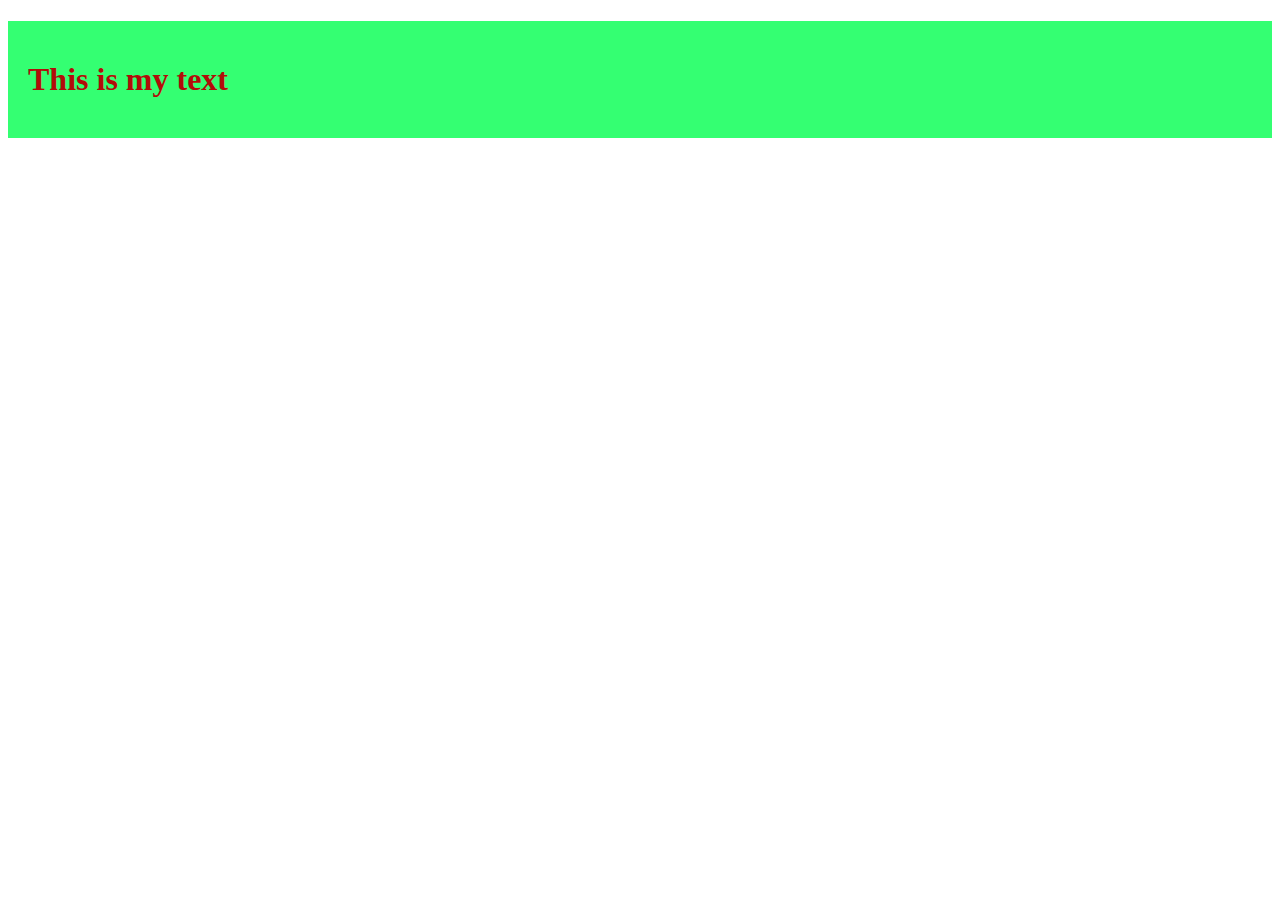
<file: loaders/index.html>
<!DOCTYPE html>
<html>
	<head>
		<title>Untitled Document</title>
		<meta charset="UTF-8">
		<meta name="description" content="" />
		<meta name="keywords" content="" />
		<link rel="stylesheet" href="css/main.css">
	</head>
	<body>
		<div class="sampleTextArea">
			<h1 class="sampleText">This is my text</h1>
		</div>
	</body>
</html>
</file>
<file: loaders/css/main.css>
/* Variables */
/* Mixins */
.example {
  background: #000; }

.orange {
  background: #fff;
  font-size: 20px; }

.sampleTextArea {
  background-color: #34FF72; }

.sampleText {
  color: #B20C09;
  padding: 40px 20px; }
</file>
